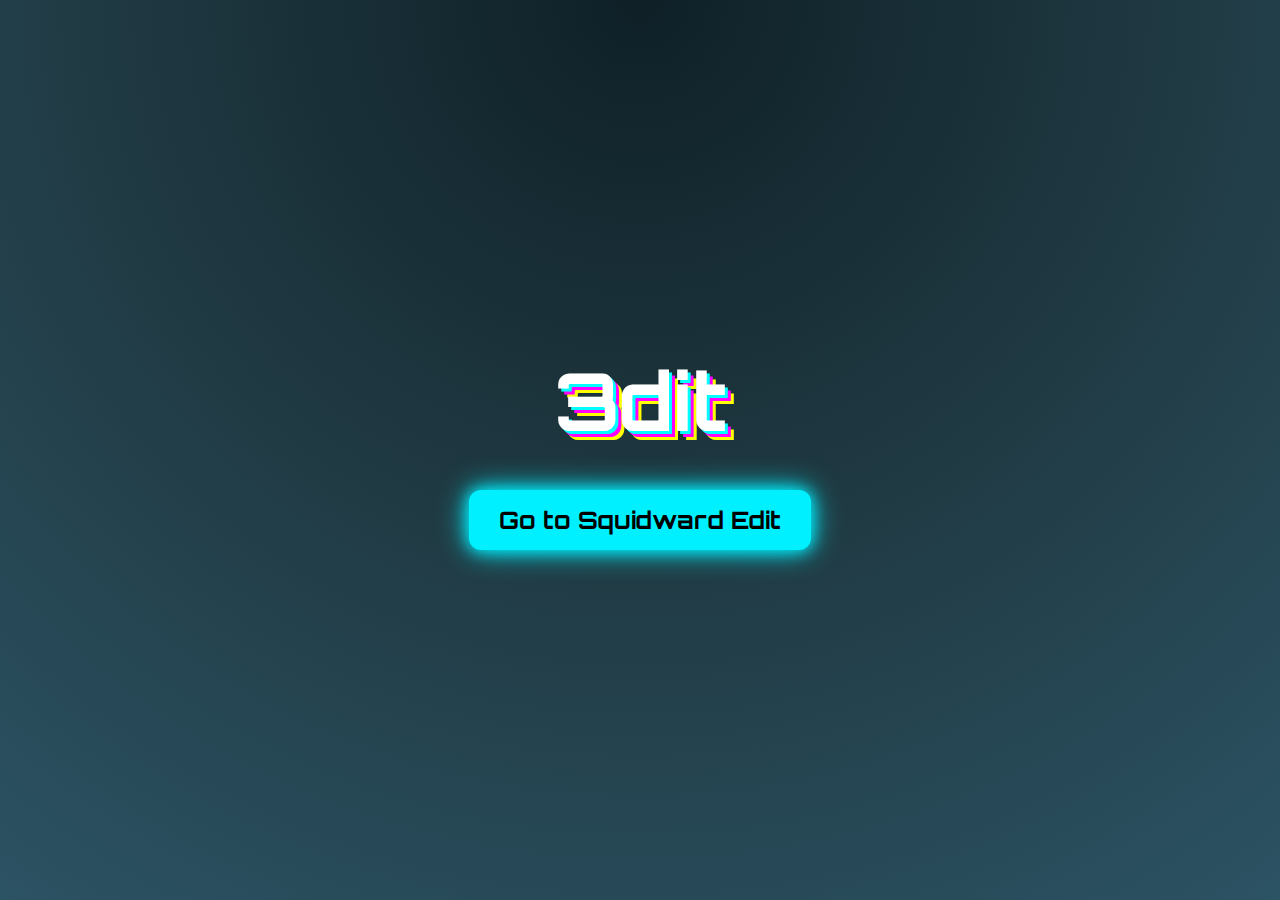
<file: index.html>
<!DOCTYPE html>
<html lang="en">
<head>
  <meta charset="UTF-8" />
  <meta name="viewport" content="width=device-width, initial-scale=1.0" />
  <title>3dit</title>

  <!-- Google 3D-style font -->
  <link href="https://fonts.googleapis.com/css2?family=Orbitron:wght@900&display=swap" rel="stylesheet" />

  <style>
    * {
      margin: 0;
      padding: 0;
      box-sizing: border-box;
    }

    body {
      font-family: 'Orbitron', sans-serif;
      background: radial-gradient(circle at top, #0f2027, #203a43, #2c5364);
      color: #fff;
      height: 100vh;
      display: flex;
      justify-content: center;
      align-items: center;
      flex-direction: column;
    }

    h1 {
      font-size: 5rem;
      text-shadow: 3px 3px 0 #00ffff, 6px 6px 0 #ff00ff, 9px 9px 0 #ffff00;
      margin-bottom: 40px;
    }

    a.button {
      text-decoration: none;
      font-size: 1.5rem;
      background: #00f0ff;
      padding: 15px 30px;
      border-radius: 12px;
      color: #000;
      font-weight: bold;
      box-shadow: 0 0 15px #00f0ff, 0 0 30px #00f0ff;
      transition: transform 0.2s ease, box-shadow 0.2s ease;
    }

    a.button:hover {
      transform: scale(1.05);
      box-shadow: 0 0 20px #00f0ff, 0 0 40px #00f0ff;
    }
  </style>
</head>
<body>
  <h1>3dit</h1>
  <a class="button" href="squidward.html">Go to Squidward Edit</a>
</body>
</html>
</file>
